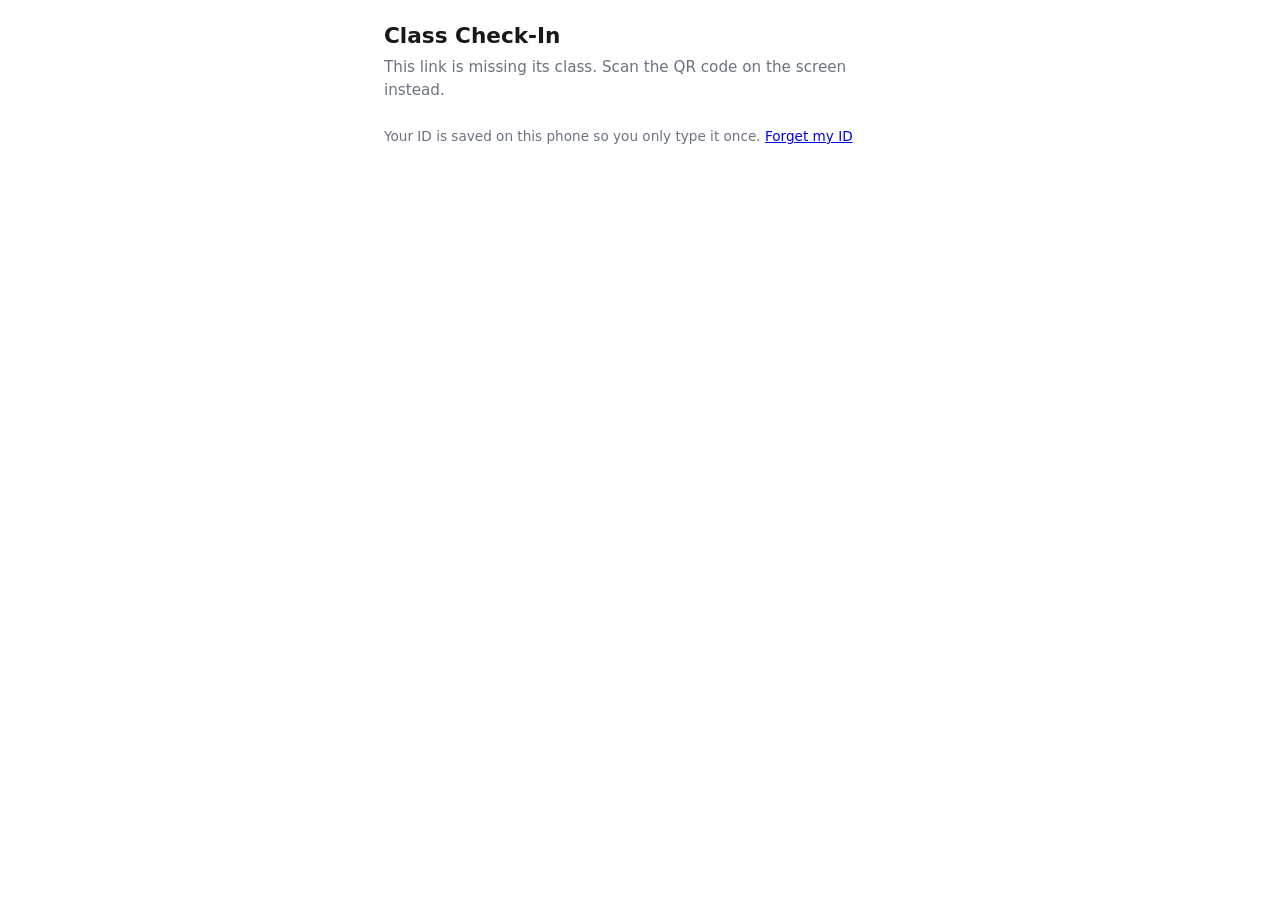
<file: docs/index.html>
<!doctype html>
<html lang="en">
<head>
<meta charset="utf-8">
<meta name="viewport" content="width=device-width, initial-scale=1">
<title>Class Check-In</title>
<link rel="stylesheet" href="style.css">
</head>
<body>
<div class="wrap">
  <h1 id="title">Class Check-In</h1>
  <p class="sub" id="subtitle">Loading.</p>

  <form id="form" autocomplete="off">
    <label for="studentId">Student ID number</label>
    <input id="studentId" type="tel" inputmode="numeric" pattern="[0-9]*"
           placeholder="e.g. 11032915" required>

    <label for="code">Code on the screen</label>
    <input id="code" class="code-input" type="tel" inputmode="numeric"
           pattern="[0-9]*" maxlength="6" placeholder="000000" required>

    <button id="submit" type="submit">Mark me present</button>
  </form>

  <div id="msg" class="msg hidden"></div>

  <p class="note">
    Your ID is saved on this phone so you only type it once.
    <a href="#" id="forget">Forget my ID</a>
  </p>
</div>

<script src="config.js"></script>
<script>
(function () {
  var cfg = window.ATTENDANCE_CONFIG;
  var params = new URLSearchParams(location.search);
  // Keep this the same as STUDENT_ID_DIGITS in Code.gs.
  var ID_DIGITS = 8;
  var classId = (params.get('c') || '').trim().toUpperCase();

  var elForm = document.getElementById('form');
  var elId = document.getElementById('studentId');
  var elCode = document.getElementById('code');
  var elSubmit = document.getElementById('submit');
  var elMsg = document.getElementById('msg');

  function show(kind, big, detail) {
    elMsg.className = 'msg ' + kind;
    elMsg.innerHTML = '';
    var b = document.createElement('span');
    b.className = 'big';
    b.textContent = big;
    elMsg.appendChild(b);
    if (detail) elMsg.appendChild(document.createTextNode(detail));
  }

  // A random per-browser id. It is not a login and it is not tied to a person.
  // It only lets the instructor spot one phone checking in several students.
  function deviceId() {
    var d = localStorage.getItem('attendance.device');
    if (!d) {
      d = (crypto.randomUUID ? crypto.randomUUID() : String(Math.random())).slice(0, 18);
      localStorage.setItem('attendance.device', d);
    }
    return d;
  }

  var meta = cfg.classes[classId];
  document.getElementById('title').textContent = meta ? meta.label : 'Class Check-In';
  document.getElementById('subtitle').textContent = meta
    ? meta.meets + '. Enter the code showing on the screen.'
    : 'This link is missing its class. Scan the QR code on the screen instead.';

  if (!meta) elForm.classList.add('hidden');

  // The saved ID is per class, so a student in two of your courses is not
  // forced to retype, and a shared tablet does not carry one ID everywhere.
  var idKey = 'attendance.studentId';

  var saved = localStorage.getItem(idKey);
  if (saved) {
    elId.value = saved;
    setTimeout(function () { elCode.focus(); }, 50);
  }

  document.getElementById('forget').addEventListener('click', function (e) {
    e.preventDefault();
    localStorage.removeItem(idKey);
    elId.value = '';
    elId.focus();
    show('warn', 'ID cleared', 'Type your student ID again next time.');
  });

  // How long the page keeps sending the same check-in before it gives up.
  //
  // A busy server, a request that Apps Script refused because too many students
  // scanned at once, and a dropped mobile request all get the same treatment:
  // send it again, and say nothing to the student. The student sees "Sending."
  // the whole time.
  //
  // 45 seconds is the limit because the code must still be good when the last
  // try lands. The server takes the code on screen and the one before it, so a
  // code is good for at least 60 seconds after a student reads it, even if the
  // student typed it in the last second of its window.
  var RETRY_DEADLINE_MS = 45000;
  var BACKOFF_MS = [700, 1500, 2500, 4000, 6000, 8000, 10000, 10000];

  // A random wait before the first send, in milliseconds.
  //
  // Google runs 30 of your executions at a time. The only way a class reaches
  // that is if the taps land together, so the page spreads them out. Nobody
  // notices under a second and a half, and the student reads "Sending." from
  // the moment of the tap.
  var SPREAD_MS = 1500;

  elForm.addEventListener('submit', function (e) {
    e.preventDefault();
    var studentId = elId.value.replace(/\D/g, '');
    var code = elCode.value.replace(/\D/g, '');

    // Caught here as well as on the server, so a typo never leaves the phone.
    if (studentId.length !== ID_DIGITS) {
      show('bad', 'Check your ID',
           'A student ID has ' + ID_DIGITS + ' digits. You entered ' + studentId.length + '.');
      return;
    }
    if (code.length !== 6) { show('bad', 'Six digits', 'The code on the screen has six digits.'); return; }

    elSubmit.disabled = true;
    elSubmit.textContent = 'Sending.';
    show('warn', 'Sending.', '');

    var body = JSON.stringify({
      action: 'checkin',
      classId: classId,
      studentId: studentId,
      code: code,
      device: deviceId()
    });

    var giveUpAt = Date.now() + RETRY_DEADLINE_MS;

    function done() {
      elSubmit.disabled = false;
      elSubmit.textContent = 'Mark me present';
    }

    // Sends the check-in again after a wait. Returns true if there is time left.
    function again(attempt) {
      var wait = BACKOFF_MS[Math.min(attempt, BACKOFF_MS.length - 1)];
      if (Date.now() + wait > giveUpAt) return false;
      show('warn', 'Sending.', 'The class is busy. Still trying, please wait.');
      setTimeout(function () { send(attempt + 1); }, wait);
      return true;
    }

    function send(attempt) {
      fetch(cfg.apiUrl, {
        method: 'POST',
        // text/plain keeps this a simple request, so the browser skips the
        // preflight that Apps Script cannot answer.
        headers: { 'Content-Type': 'text/plain;charset=utf-8' },
        body: body
      })
      .then(function (r) { return r.json(); })
      .then(function (res) {
        if (!res.ok) {
          // "retry" means the server could not write the row yet. The student
          // did nothing wrong, so send it again and say nothing.
          if (res.retry) {
            if (again(attempt)) return;
            // 45 seconds of trying and it still will not go through. Clear the
            // code, because the one on the screen has rolled over by now.
            elCode.value = '';
            elCode.focus();
            show('bad', 'Not counted', res.error);
            done();
            return;
          }
          // A real refusal: wrong code, closed class, ID off the roster. Trying
          // again changes nothing, so tell the student what to fix.
          show('bad', 'Not counted', res.error || 'Something went wrong. Try again.');
          done();
          return;
        }
        localStorage.setItem(idKey, studentId);
        elCode.value = '';
        if (res.already) {
          show('warn', 'Already counted',
               (res.name ? res.name + ' is' : 'You are') + ' already marked present today.');
        } else if (res.status === 'pending') {
          // Add and drop period. The row is saved, but the roster has not caught up.
          show('warn', 'Recorded', res.message);
        } else {
          show('ok', 'Present', res.name + ', you are marked present for today.');
        }
        done();
      })
      .catch(function () {
        // Lands here for a dropped request, and also when Apps Script answers
        // with an error page instead of JSON, which is what a burst of more
        // than 30 at once produces. Both are safe to send again: the server
        // files one row per student per day, so a repeat cannot double count.
        if (again(attempt)) return;
        show('bad', 'No connection',
             'The check-in did not reach the server. Check your signal and try again.');
        done();
      });
    }

    // The first send is spread. Every retry after it is not, because by then the
    // student has waited long enough.
    setTimeout(function () { send(0); }, Math.random() * SPREAD_MS);
  });
})();
</script>
</body>
</html>
</file>
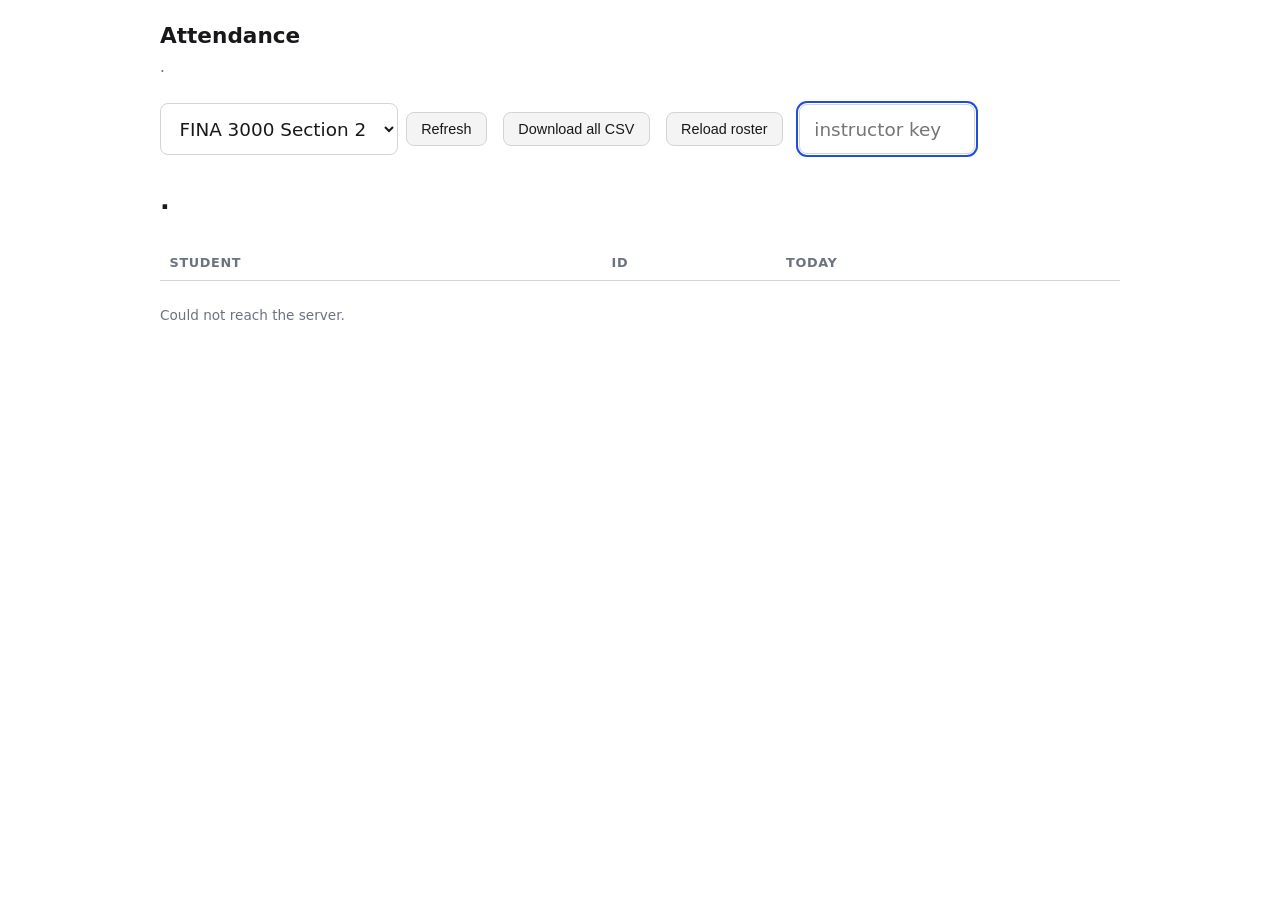
<file: docs/admin.html>
<!doctype html>
<html lang="en">
<head>
<meta charset="utf-8">
<meta name="viewport" content="width=device-width, initial-scale=1">
<title>Attendance Admin</title>
<link rel="stylesheet" href="style.css">
</head>
<body>
<div class="wrap-wide">
  <h1>Attendance</h1>
  <p class="sub" id="sub">.</p>

  <div class="row">
    <select id="classSel" style="width:auto"></select>
    <button class="secondary" id="refresh" type="button">Refresh</button>
    <button class="secondary" id="csv" type="button">Download all CSV</button>
    <button class="secondary" id="roster" type="button">Reload roster</button>
    <input id="keyField" type="password" placeholder="instructor key"
           autocomplete="off" style="width:11rem">
  </div>

  <p class="count" id="count">.</p>

  <div id="pendingBox" class="msg warn hidden"></div>

  <table>
    <thead>
      <tr><th>Student</th><th>ID</th><th>Today</th></tr>
    </thead>
    <tbody id="rows"></tbody>
  </table>

  <p class="note" id="note"></p>
</div>

<script src="config.js"></script>
<script>
(function () {
  var cfg = window.ATTENDANCE_CONFIG;
  var elClass = document.getElementById('classSel');
  var elRows = document.getElementById('rows');
  var elCount = document.getElementById('count');
  var elSub = document.getElementById('sub');
  var elNote = document.getElementById('note');
  var elPending = document.getElementById('pendingBox');
  var elKey = document.getElementById('keyField');

  Object.keys(cfg.classes).forEach(function (id) {
    var o = document.createElement('option');
    o.value = id;
    o.textContent = cfg.classes[id].label;
    elClass.appendChild(o);
  });

  var remembered = localStorage.getItem('attendance.class');
  if (remembered && cfg.classes[remembered]) elClass.value = remembered;

  elKey.value = localStorage.getItem('attendance.key') || '';

  // The key is stored in this browser only. It never goes into the repo.
  function key() {
    return (elKey.value || '').trim();
  }

  elKey.addEventListener('change', function () {
    localStorage.setItem('attendance.key', key());
    load();
  });

  function url(action) {
    return cfg.apiUrl + '?action=' + action
      + '&classId=' + encodeURIComponent(elClass.value)
      + '&key=' + encodeURIComponent(key());
  }

  function load() {
    elNote.textContent = 'Loading.';
    fetch(url('report')).then(function (r) { return r.json(); }).then(function (res) {
      if (!res.ok) { elNote.textContent = res.error || 'Error.'; return; }

      var meta = cfg.classes[res.classId] || {};
      elSub.textContent = (meta.label || res.classId) + ' — ' + cfg.term + ' — '
        + res.date + ' — check-in is ' + (res.open ? 'OPEN' : 'closed');
      elCount.textContent = res.presentCount + ' of ' + res.enrolled + ' present';

      // During add and drop these are the students who checked in but are not
      // on the roster yet. Repaste the roster, then press Reload roster.
      if (res.pending && res.pending.length) {
        elPending.className = 'msg warn';
        elPending.textContent = 'Not on the roster yet: ' + res.pending.join(', ')
          + '. Repaste the roster, then press Reload roster.';
      } else {
        elPending.className = 'msg warn hidden';
      }

      elRows.innerHTML = '';
      res.students.forEach(function (s) {
        var tr = document.createElement('tr');
        if (!s.present) tr.className = 'absent';
        var td1 = document.createElement('td'); td1.textContent = s.name;
        var td2 = document.createElement('td'); td2.textContent = s.id;
        var td3 = document.createElement('td');
        td3.className = 'mark' + (s.present ? ' yes' : '');
        td3.textContent = s.present ? 'present' : '—';
        tr.appendChild(td1); tr.appendChild(td2); tr.appendChild(td3);
        elRows.appendChild(tr);
      });
      elNote.textContent = 'The Google Sheet holds every row. This view is today only.';
    }).catch(function () { elNote.textContent = 'Could not reach the server.'; });
  }

  document.getElementById('refresh').addEventListener('click', load);
  elClass.addEventListener('change', function () {
    localStorage.setItem('attendance.class', elClass.value);
    load();
  });
  document.getElementById('csv').addEventListener('click', function () {
    window.open(url('csv'), '_blank');
  });
  document.getElementById('roster').addEventListener('click', function () {
    fetch(url('refreshRoster')).then(function (r) { return r.json(); }).then(function (res) {
      if (res.reconciled) {
        elNote.textContent = 'Roster reloaded. Filled in ' + res.reconciled + ' pending row(s).';
      }
      load();
    });
  });

  if (!key()) elKey.focus();
  load();
})();
</script>
</body>
</html>
</file>
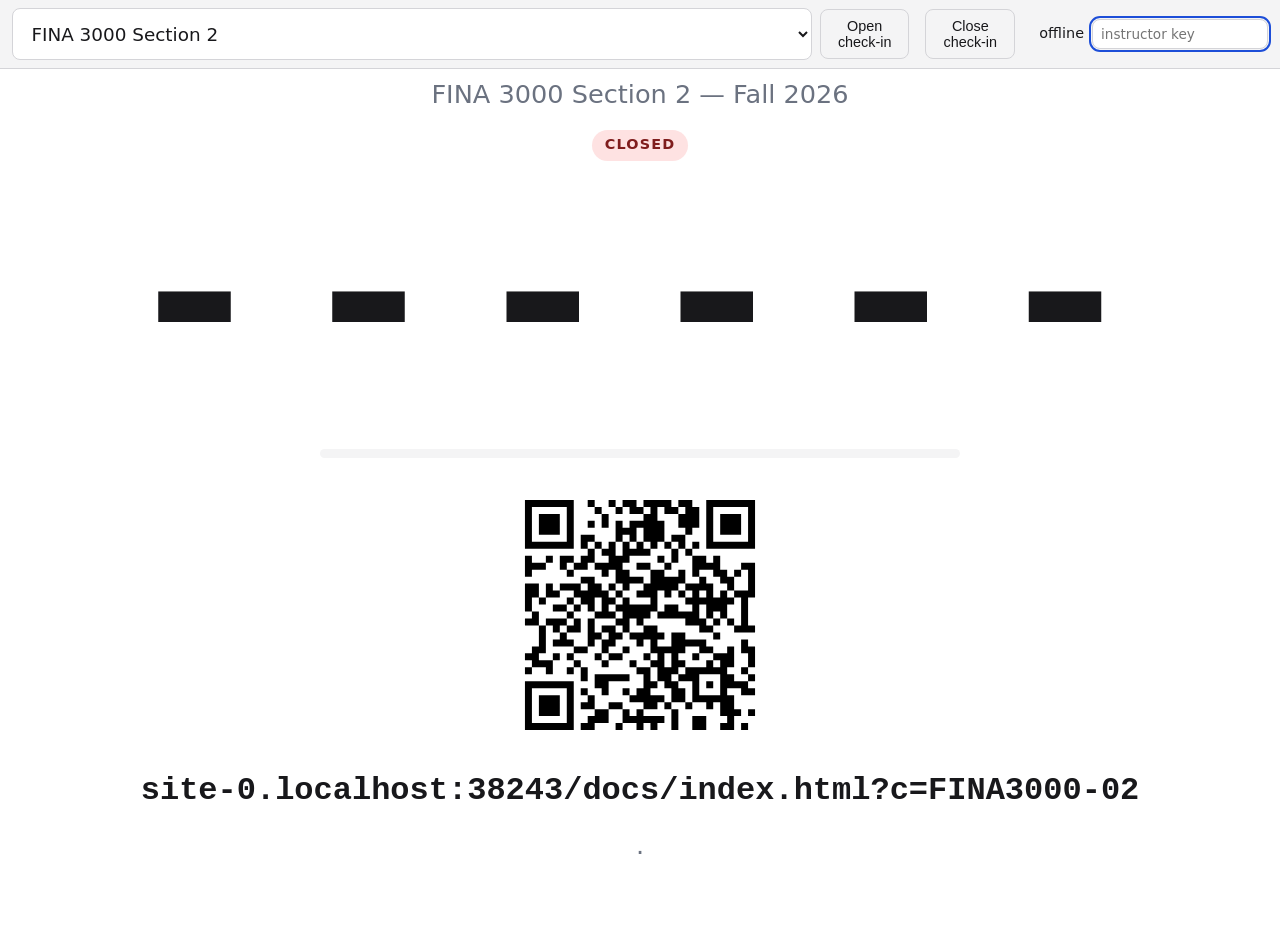
<file: docs/display.html>
<!doctype html>
<html lang="en">
<head>
<meta charset="utf-8">
<meta name="viewport" content="width=device-width, initial-scale=1">
<title>Attendance Display</title>
<link rel="stylesheet" href="style.css">
</head>
<body>

<div class="controls tucked" id="controls">
  <select id="classSel" aria-label="Class"></select>
  <button class="secondary" id="openBtn" type="button">Open check-in</button>
  <button class="secondary" id="closeBtn" type="button">Close check-in</button>
  <span class="grow"></span>
  <span id="status">.</span>
  <input id="keyField" type="password" placeholder="instructor key"
         autocomplete="off" style="width:11rem;font-size:.85rem;padding:.4rem .5rem">
</div>

<div class="stage">
  <div class="meta" id="heading">Attendance</div>
  <span class="pill closed" id="pill">closed</span>
  <div class="code" id="code">------</div>
  <div class="bar"><i id="bar" style="width:100%"></i></div>
  <img class="qr" id="qr" alt="QR code to the check-in page" hidden>
  <div class="url" id="url">.</div>
  <div class="meta" id="tally">.</div>
</div>

<script src="config.js"></script>
<script>
(function () {
  var cfg = window.ATTENDANCE_CONFIG;

  var elClass = document.getElementById('classSel');
  var elCode = document.getElementById('code');
  var elBar = document.getElementById('bar');
  var elPill = document.getElementById('pill');
  var elHeading = document.getElementById('heading');
  var elUrl = document.getElementById('url');
  var elQr = document.getElementById('qr');
  var elTally = document.getElementById('tally');
  var elStatus = document.getElementById('status');
  var elKey = document.getElementById('keyField');

  Object.keys(cfg.classes).forEach(function (id) {
    var o = document.createElement('option');
    o.value = id;
    o.textContent = cfg.classes[id].label;
    elClass.appendChild(o);
  });

  elKey.value = localStorage.getItem('attendance.key') || '';

  // The key is stored in this browser only. It never goes into the repo.
  function key() {
    return (elKey.value || '').trim();
  }

  elKey.addEventListener('change', function () {
    localStorage.setItem('attendance.key', key());
    tick();
  });

  function classId() {
    return elClass.value;
  }

  function checkinUrl() {
    var base = location.href.split('?')[0].replace(/display\.html$/, 'index.html');
    return base + '?c=' + encodeURIComponent(classId());
  }

  function paintStatic() {
    var meta = cfg.classes[classId()] || {};
    elHeading.textContent = (meta.label || classId()) + ' — ' + cfg.term;
    elUrl.textContent = checkinUrl().replace(/^https?:\/\//, '');
    elQr.src = 'qr-' + classId().toLowerCase() + '.svg';
    elQr.hidden = false;
    elQr.onerror = function () { elQr.hidden = true; };
    localStorage.setItem('attendance.class', classId());
  }

  function call(action) {
    var u = cfg.apiUrl + '?action=' + action
          + '&classId=' + encodeURIComponent(classId())
          + '&key=' + encodeURIComponent(key());
    return fetch(u).then(function (r) { return r.json(); });
  }

  var endsAt = 0, windowMs = 60000;

  function tick() {
    call('code').then(function (res) {
      if (!res.ok) {
        elStatus.textContent = res.error || 'error';
        elCode.textContent = '------';
        return;
      }
      elStatus.textContent = 'connected';
      elCode.textContent = res.open ? res.code : '------';
      windowMs = (res.windowSeconds || 60) * 1000;
      endsAt = Date.now() + (res.secondsLeft * 1000);
      elPill.textContent = res.open ? 'open' : 'closed';
      elPill.className = 'pill ' + (res.open ? 'open' : 'closed');
      elTally.textContent = res.presentCount + ' checked in';
    }).catch(function () {
      elStatus.textContent = 'offline';
    });
  }

  function frame() {
    var left = Math.max(0, endsAt - Date.now());
    elBar.style.width = (100 * left / windowMs) + '%';
    requestAnimationFrame(frame);
  }

  document.getElementById('openBtn').addEventListener('click', function () {
    call('open').then(tick);
  });
  document.getElementById('closeBtn').addEventListener('click', function () {
    call('close').then(tick);
  });
  elClass.addEventListener('change', function () { paintStatic(); tick(); });

  var remembered = localStorage.getItem('attendance.class');
  if (remembered && cfg.classes[remembered]) elClass.value = remembered;

  paintStatic();
  if (!key()) {
    document.getElementById('controls').classList.remove('tucked');
    elKey.focus();
  }
  tick();
  // Poll faster than the code window so the screen never shows a stale code.
  setInterval(tick, 5000);
  requestAnimationFrame(frame);
})();
</script>
</body>
</html>
</file>
<file: docs/style.css>
:root {
  --bg: #ffffff;
  --panel: #f4f4f5;
  --ink: #18181b;
  --muted: #6b7280;
  --line: #d4d4d8;
  --accent: #1d4ed8;
  --ok-bg: #dcfce7;
  --ok-ink: #14532d;
  --bad-bg: #fee2e2;
  --bad-ink: #7f1d1d;
  --warn-bg: #fef3c7;
  --warn-ink: #78350f;
}

@media (prefers-color-scheme: dark) {
  :root:not([data-theme="light"]) {
    --bg: #0b0b0e;
    --panel: #17171c;
    --ink: #f4f4f5;
    --muted: #a1a1aa;
    --line: #3f3f46;
    --accent: #60a5fa;
    --ok-bg: #14532d;
    --ok-ink: #dcfce7;
    --bad-bg: #7f1d1d;
    --bad-ink: #fee2e2;
    --warn-bg: #78350f;
    --warn-ink: #fef3c7;
  }
}

* { box-sizing: border-box; }

body {
  margin: 0;
  padding: 1.25rem;
  background: var(--bg);
  color: var(--ink);
  font: 16px/1.5 system-ui, -apple-system, "Segoe UI", Roboto, sans-serif;
  -webkit-text-size-adjust: 100%;
}

.wrap { max-width: 32rem; margin: 0 auto; }
.wrap-wide { max-width: 60rem; margin: 0 auto; }

h1 { font-size: 1.35rem; margin: 0 0 .25rem; }
h2 { font-size: 1.05rem; margin: 1.5rem 0 .5rem; }
.sub { color: var(--muted); margin: 0 0 1.5rem; font-size: .95rem; }

label { display: block; font-weight: 600; margin: 1rem 0 .35rem; }

input[type="text"], input[type="password"], input[type="tel"], select {
  width: 100%;
  padding: .85rem .9rem;
  font-size: 1.15rem;
  font-family: inherit;
  color: var(--ink);
  background: var(--bg);
  border: 1px solid var(--line);
  border-radius: .5rem;
}

input:focus, select:focus { outline: 2px solid var(--accent); outline-offset: 1px; }

.code-input {
  font-size: 2rem;
  letter-spacing: .35em;
  text-align: center;
  font-variant-numeric: tabular-nums;
}

button {
  width: 100%;
  margin-top: 1.25rem;
  padding: .95rem 1rem;
  font: 600 1.1rem/1 inherit;
  color: #fff;
  background: var(--accent);
  border: 0;
  border-radius: .5rem;
  cursor: pointer;
}

button:disabled { opacity: .5; cursor: not-allowed; }
button.secondary {
  width: auto;
  margin: 0 .5rem 0 0;
  padding: .5rem .9rem;
  font-size: .9rem;
  color: var(--ink);
  background: var(--panel);
  border: 1px solid var(--line);
}

.msg {
  margin-top: 1.25rem;
  padding: 1rem;
  border-radius: .5rem;
  font-weight: 600;
}
.msg.ok   { background: var(--ok-bg);   color: var(--ok-ink); }
.msg.bad  { background: var(--bad-bg);  color: var(--bad-ink); }
.msg.warn { background: var(--warn-bg); color: var(--warn-ink); }
.msg .big { display: block; font-size: 1.5rem; margin-bottom: .25rem; }
.hidden { display: none; }

.note { color: var(--muted); font-size: .85rem; margin-top: 1.5rem; }

/* ---------- projector display ---------- */

.stage {
  min-height: 100vh;
  display: flex;
  flex-direction: column;
  justify-content: center;
  align-items: center;
  text-align: center;
  gap: 1rem;
}
.stage .meta { color: var(--muted); font-size: clamp(1rem, 2.2vw, 1.6rem); }
.stage .code {
  font: 700 clamp(4rem, 22vw, 16rem)/1 ui-monospace, "SF Mono", Menlo, Consolas, monospace;
  letter-spacing: .08em;
  font-variant-numeric: tabular-nums;
}
.stage .url {
  font: 600 clamp(1rem, 3vw, 2rem)/1.2 ui-monospace, Menlo, Consolas, monospace;
  word-break: break-all;
}
.stage img.qr {
  width: clamp(9rem, 22vw, 18rem);
  height: auto;
  background: #fff;
  padding: .75rem;
  border-radius: .75rem;
}
.bar {
  width: min(70vw, 40rem);
  height: .6rem;
  background: var(--panel);
  border-radius: 999px;
  overflow: hidden;
}
.bar > i {
  display: block;
  height: 100%;
  background: var(--accent);
  transition: width .3s linear;
}
.pill {
  display: inline-block;
  padding: .3rem .8rem;
  border-radius: 999px;
  font-size: .9rem;
  font-weight: 700;
  letter-spacing: .08em;
  text-transform: uppercase;
}
.pill.open   { background: var(--ok-bg);  color: var(--ok-ink); }
.pill.closed { background: var(--bad-bg); color: var(--bad-ink); }

.controls {
  position: fixed;
  top: 0; left: 0; right: 0;
  display: flex;
  gap: .5rem;
  align-items: center;
  padding: .5rem .75rem;
  background: var(--panel);
  border-bottom: 1px solid var(--line);
  font-size: .9rem;
}
.controls.tucked { opacity: .06; }
.controls:hover { opacity: 1; }
.controls .grow { flex: 1; }

/* ---------- admin table ---------- */

table { width: 100%; border-collapse: collapse; margin-top: 1rem; }
th, td { text-align: left; padding: .5rem .6rem; border-bottom: 1px solid var(--line); }
th { font-size: .8rem; text-transform: uppercase; letter-spacing: .05em; color: var(--muted); }
tr.absent td { color: var(--muted); }
td.mark { font-weight: 700; width: 6rem; }
td.mark.yes { color: var(--ok-ink); }
.count { font-size: 1.6rem; font-weight: 700; }
.row { display: flex; gap: .5rem; align-items: center; flex-wrap: wrap; }
</file>
